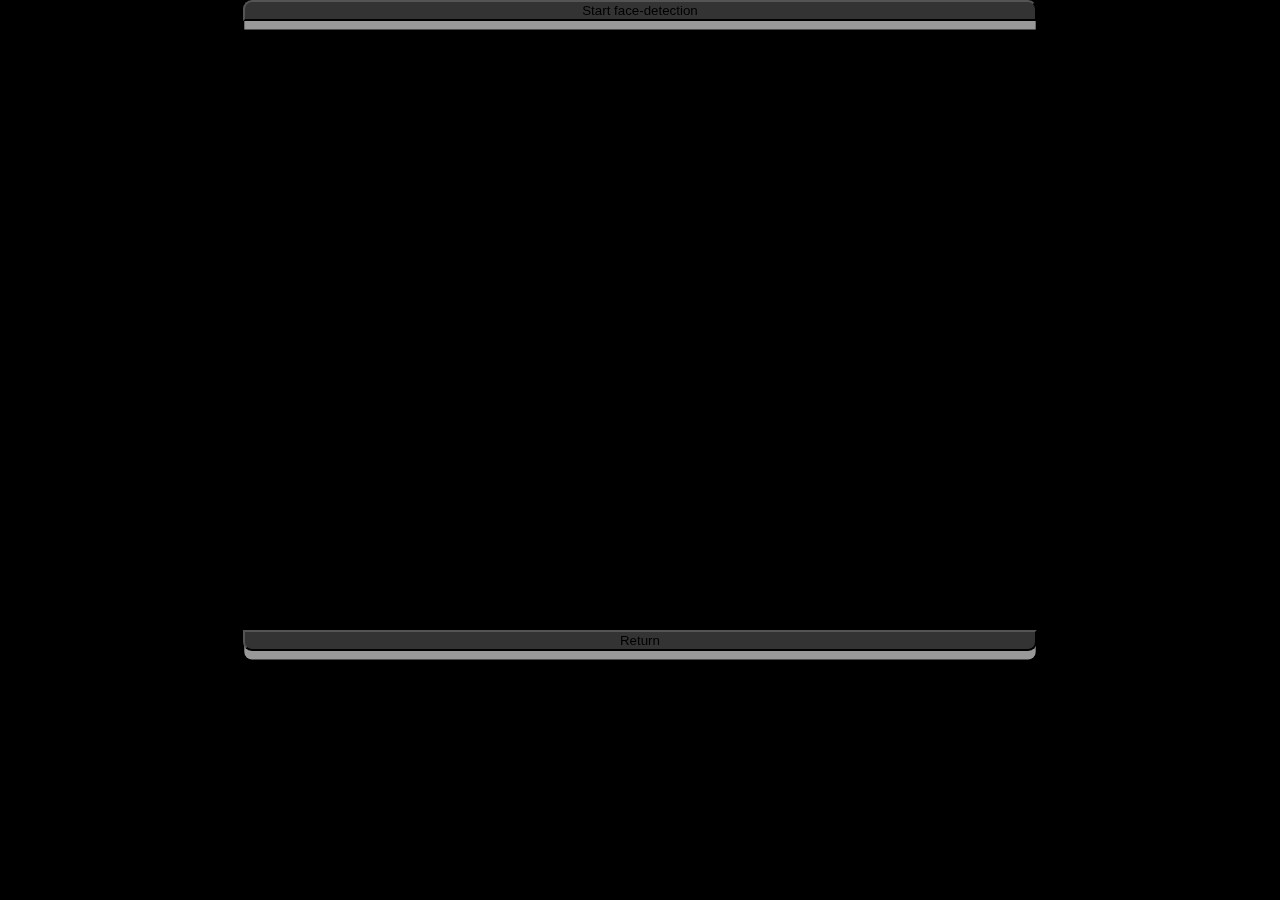
<file: Face/c/webcam.html>
<!DOCTYPE html>
<html>
	<head>
		<meta charset="utf-8">
		<meta http-equiv="X-UA-Compatible" content="chrome=1">
		<title></title>
		<link rel="stylesheet" href="style.css">
		<script src="camvas.js"></script>
		<script src="../pico.js"></script>
		<script src="../lploc.js"></script>
		<!--<meta name="viewport" content="width=device-width, initial-scale=1, user-scalable=no">-->
	</head>
	<script>
		var initialized = false;
		function button_callback() {
			/*
				(0) check whether we're already running face detection
			*/
			if(initialized)
				return; // if yes, then do not initialize everything again
			/*
				(1) initialize the pico.js face detector
			*/
			var update_memory = pico.instantiate_detection_memory(5); // we will use the detecions of the last 5 frames
			var facefinder_classify_region = function(r, c, s, pixels, ldim) {return -1.0;};
			var cascadeurl = 'https://raw.githubusercontent.com/nenadmarkus/pico/c2e81f9d23cc11d1a612fd21e4f9de0921a5d0d9/rnt/cascades/facefinder';
			fetch(cascadeurl).then(function(response) {
				response.arrayBuffer().then(function(buffer) {
					var bytes = new Int8Array(buffer);
					facefinder_classify_region = pico.unpack_cascade(bytes);
					console.log('* facefinder loaded');
				})
			})
			/*
				(2) initialize the lploc.js library with a pupil localizer
			*/
			var do_puploc = function(r, c, s, nperturbs, pixels, nrows, ncols, ldim) {return [-1.0, -1.0];};
			var puplocurl = 'https://drone.nenadmarkus.com/data/blog-stuff/puploc.bin'
			fetch(puplocurl).then(function(response) {
				response.arrayBuffer().then(function(buffer) {
					var bytes = new Int8Array(buffer);
					do_puploc = lploc.unpack_localizer(bytes);
					console.log('* puploc loaded');
				})
			})
			/*
				(3) get the drawing context on the canvas and define a function to transform an RGBA image to grayscale
			*/
			var ctx = document.getElementsByTagName('canvas')[0].getContext('2d');
			function rgba_to_grayscale(rgba, nrows, ncols) {
				var gray = new Uint8Array(nrows*ncols);
				for(var r=0; r<nrows; ++r)
					for(var c=0; c<ncols; ++c)
						// gray = 0.2*red + 0.7*green + 0.1*blue
						gray[r*ncols + c] = (2*rgba[r*4*ncols+4*c+0]+7*rgba[r*4*ncols+4*c+1]+1*rgba[r*4*ncols+4*c+2])/10;
				return gray;
			}
			/*
				(4) this function is called each time a video frame becomes available
			*/
			var processfn = function(video, dt) {
				// render the video frame to the canvas element and extract RGBA pixel data
				ctx.drawImage(video, 0, 0);
				var rgba = ctx.getImageData(0, 0, 640, 480).data;
				// prepare input to `run_cascade`
				image = {
					"pixels": rgba_to_grayscale(rgba, 480, 640),
					"nrows": 480,
					"ncols": 640,
					"ldim": 640
				}
				params = {
					"shiftfactor": 0.1, // move the detection window by 10% of its size
					"minsize": 100,     // minimum size of a face
					"maxsize": 1000,    // maximum size of a face
					"scalefactor": 1.1  // for multiscale processing: resize the detection window by 10% when moving to the higher scale
				}
				// run the cascade over the frame and cluster the obtained detections
				// dets is an array that contains (r, c, s, q) quadruplets
				// (representing row, column, scale and detection score)
				dets = pico.run_cascade(image, facefinder_classify_region, params);
				dets = update_memory(dets);
				dets = pico.cluster_detections(dets, 0.2); // set IoU threshold to 0.2
				// draw detections
				for(i=0; i<dets.length; ++i)
					// check the detection score
					// if it's above the threshold, draw it
					// (the constant 50.0 is empirical: other cascades might require a different one)
					if(dets[i][3]>50.0)
					{
						var r, c, s;
						//
						ctx.beginPath();
						ctx.arc(dets[i][1], dets[i][0], dets[i][2]/2, 0, 2*Math.PI, false);
						ctx.lineWidth = 3;
						ctx.strokeStyle = 'red';
						ctx.stroke();
						//
						// find the eye pupils for each detected face
						// starting regions for localization are initialized based on the face bounding box
						// (parameters are set empirically)
						// first eye
						r = dets[i][0] - 0.075*dets[i][2];
						c = dets[i][1] - 0.175*dets[i][2];
						s = 0.35*dets[i][2];
						[r, c] = do_puploc(r, c, s, 63, image)
						if(r>=0 && c>=0)
						{
							ctx.beginPath();
							ctx.arc(c, r, 1, 0, 2*Math.PI, false);
							ctx.lineWidth = 3;
							ctx.strokeStyle = 'red';
							ctx.stroke();
						}
						// second eye
						r = dets[i][0] - 0.075*dets[i][2];
						c = dets[i][1] + 0.175*dets[i][2];
						s = 0.35*dets[i][2];
						[r, c] = do_puploc(r, c, s, 63, image)
						if(r>=0 && c>=0)
						{
							ctx.beginPath();
							ctx.arc(c, r, 1, 0, 2*Math.PI, false);
							ctx.lineWidth = 3;
							ctx.strokeStyle = 'green';
							ctx.stroke();
						}
					}
			}
			/*
				(5) instantiate camera handling (see https://github.com/cbrandolino/camvas)
			*/
			var mycamvas = new camvas(ctx, processfn);
			/*
				(6) it seems that everything went well
			*/
			initialized = true;
		}
	</script>
	<body>
		<script>
			function bak(){
				location.replace("../../index.html")
			}
		</script>
		<p><center><input type="button" id="startButton" value="Start face-detection" onclick="button_callback()"></center></p>
		<button id="Aa" onclick="bak()">Return</button>
		<p><center><canvas width=640 height=480></canvas></center></p>
	</div>
	</body>
</html>
</file>
<file: Face/c/style.css>
body{background-color: black;}
canvas{background-color: black; position: relative; top: 15px;}
#startButton{
    position: fixed;
    top: 0%;
    left: 19%; 
    width: 62%;
    background-color: rgb(51, 51, 51);
    transition-duration: 0.4s;
    border-top-left-radius: 1vh;
    border-top-right-radius: 1vh;
    box-shadow: 0 1.1vh 0 -1.3px #999;
}
#startButton:hover{
    color: white;
}
#startButtom:active{
    background-color: rgb(51, 51, 51);
    box-shadow: 0 0.5vh 0 -1.3px #666;
    transform: translateY(10%);
}
#Aa{
    position: fixed;
    top: 70%;
    left: 19%; 
    width: 62%;
    background-color: rgb(51, 51, 51);
    transition-duration: 0.4s;
    border-bottom-left-radius: 1vh;
    border-bottom-right-radius: 1vh;
    box-shadow: 0 1.1vh 0 -1.3px #999;
}
#Aa:hover{
    color: white;
}
#Aa:active{
    background-color: rgb(51, 51, 51);
    box-shadow: 0 0.5vh 0 -1.3px #666;
    transform: translateY(10%);
}
</file>
